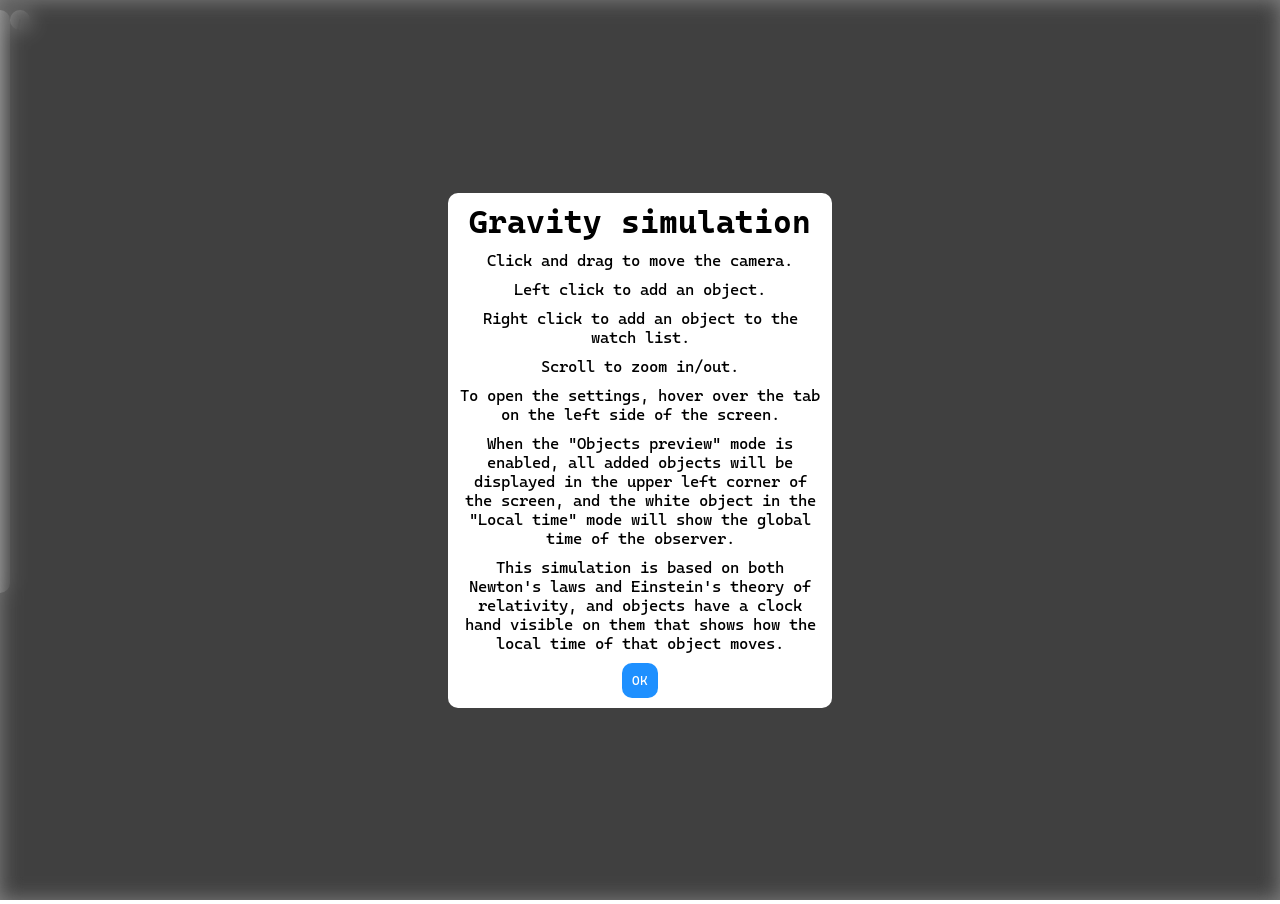
<file: index.html>
<!DOCTYPE html>
<html lang="en">
<head>
    <meta charset="UTF-8">
    <meta name="viewport" content="width=device-width, initial-scale=1.0">
    <title>Gravity</title>
    <link rel="stylesheet" href="style.css">
</head>
<body>
    <div class="info-cont">
        <div class="info">
            <h1>Gravity simulation</h1>
            <p>Click and drag to move the camera.</p>
            <p>Left click to add an object.</p>
            <p>Right click to add an object to the watch list.</p>
            <p>Scroll to zoom in/out.</p>
            <p>To open the settings, hover over the tab on the left side of the screen.</p>
            <p>When the "Objects preview" mode is enabled, all added objects will be displayed in the upper left corner of the screen, and the white object in the "Local time" mode will show the global time of the observer.</p>
            <p>This simulation is based on both Newton's laws and Einstein's theory of relativity, and objects have a clock hand visible on them that shows how the local time of that object moves.</p>
            <button id="ok">OK</button>
        </div>
    </div>
    <div class="menu">
        <h1>Settings</h1>
        <h3>Mechanic</h2>
        <div class="item">
            <input type="checkbox" id="collision">
            <span>Collision</span>
        </div>
        <h3>Theory of relativity</h3>
        <div class="item">
            <input type="number" id="light" value="299792458" placeholder="299792458">
            <span>Speed of light</span>
        </div>
        <div class="item">
            <input type="number" id="factor" value="10" placeholder="10">
            <span>Doppler factor</span>
        </div>
        <div class="item">
            <input type="checkbox" id="doppler" checked>
            <span>Doppler effect</span>
        </div>
        <div class="item">
            <input type="checkbox" id="local" checked>
            <span>Local time</span>
        </div>
        <div class="item">
            <button id="sync">Sync time</button>
        </div>
        <h3>Gravity</h3>
        <div class="item">
            <input type="number" id="G" value="1" placeholder="1">
            <span>G</span>
        </div>
        <h3>Unusual</h3>
        <div class="item">
            <button id="reverse">Reverse time</button>
        </div>
        <h3>Other</h3>
        <div class="item">
            <input type="checkbox" id="preview" checked>
            <span>Objects preview</span>
        </div>
        <div class="item">
            <input type="checkbox" id="pause">
            <span>Pause</span>
        </div>
    </div>
    <canvas id="canvas"></canvas>
    <script src="script.js" type="module"></script>
</body>
</html>
</file>
<file: style.css>
@import url('https://fonts.googleapis.com/css2?family=Cascadia+Code:ital,wght@0,200..700;1,200..700&display=swap');

*{
    padding: 0;
    margin: 0;
    box-sizing: border-box;
    font-family: 'Cascadia Code';
    text-align: center;
    transition: 0.5s ease;
}
html, body{
    height: 100%;
}
body{
    overflow: hidden;
    position: relative;
}
#canvas{
    width: 100%;
    height: 100%;
}
input, button{
    outline: none;
    border: 0px solid transparent;
    border-radius: 10px;
    padding: 10px;
    background-color: white;
}
button{
    cursor: pointer;
}
.menu{
    background-color: rgba(255, 255, 255, 0.5);
    border-radius: 10px;
    padding: 10px;
    display: flex;
    flex-direction: column;
    align-items: start;
    gap: 10px;
    position: fixed;
    top: 10px;
    left: 10px;
    backdrop-filter: blur(10px) brightness(0.5);
    transform: translateX(-100%);
}
.menu:hover{
    transform: translateX(0%);
}
.item{
    display: flex;
    gap: 10px;
    align-items: center;
    width: 100%;
}
.info-cont{
    position: absolute;
    top: 0px;
    left: 0px;
    width: 100%;
    height: 100%;
    display: flex;
    flex-direction: column;
    align-items: center;
    justify-content: center;
    padding: 10px;
    z-index: 1000;
    backdrop-filter: blur(10px) brightness(0.5);
}
.info{
    display: flex;
    flex-direction: column;
    align-items: center;
    gap: 10px;
    justify-content: start;
    background-color: white;
    padding: 10px;
    border-radius: 10px;
    width: 30vw;
}
#ok{
    padding: 10px;
    display: flex;
    align-items: center;
    justify-content: center;
    border-radius: 10px;
    background-color: dodgerblue;
    color: white;
    outline: none;
    border: 0px solid transparent;
    cursor: pointer;
}
#ok:hover{
    filter: brightness(0.8);
}
.none{
    display: none;
}
</file>
